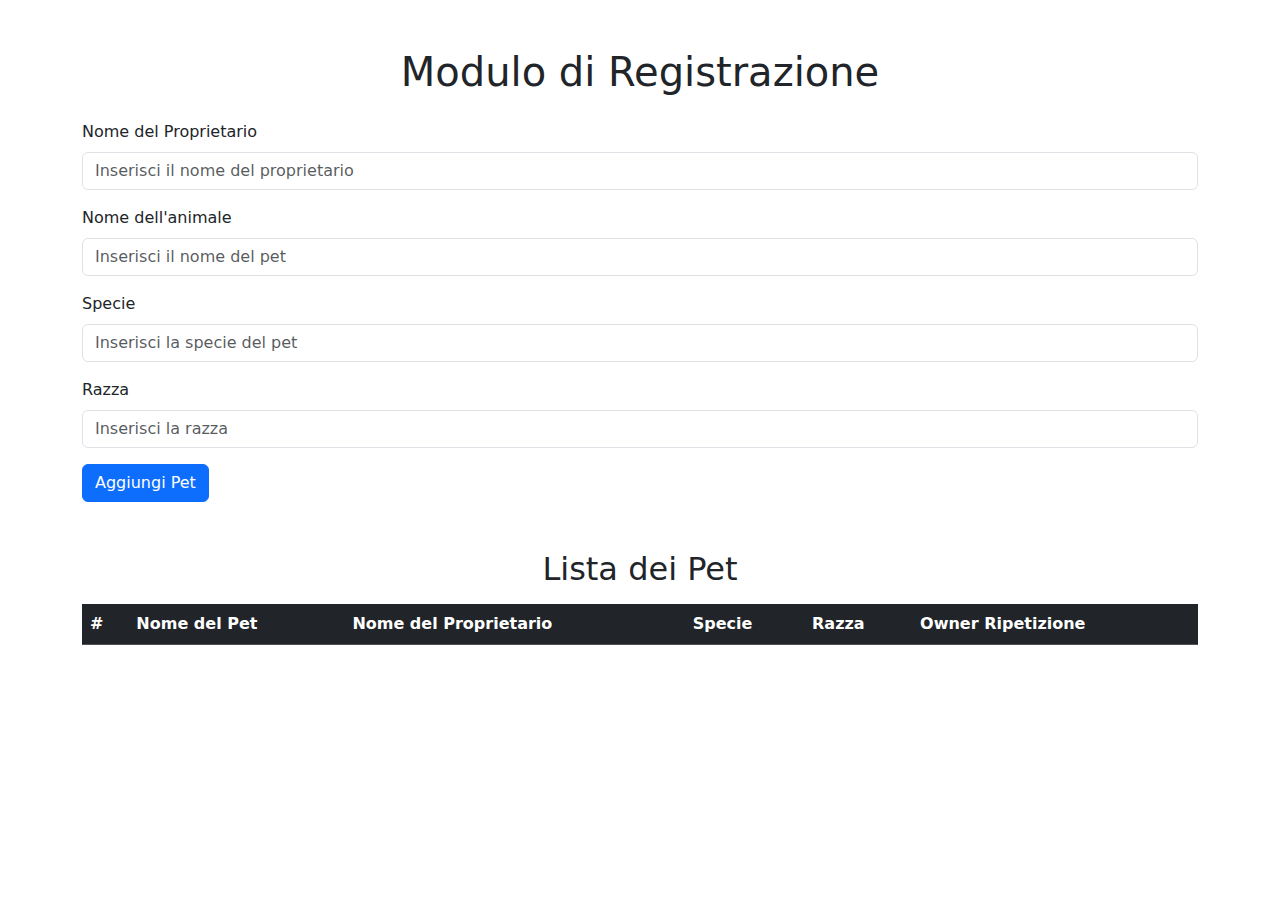
<file: D1/index.html>
<!DOCTYPE html>
<html lang="en">

<head>
    <meta charset="UTF-8">
    <meta name="viewport" content="width=device-width, initial-scale=1.0">
    <title>U2-S3-D1</title>
    <link href="https://cdn.jsdelivr.net/npm/bootstrap@5.3.0/dist/css/bootstrap.min.css" rel="stylesheet">
</head>

<body>
    <div class="container mt-5">
        <h1 class="text-center">Modulo di Registrazione</h1>

        <!-- Form di copilazione per l'utente -->
        <form id="petForm" class="mt-4">

            <div class="mb-3">
                <label for="ownerName" class="form-label">Nome del Proprietario</label>
                <input type="text" class="form-control" id="ownerName" placeholder="Inserisci il nome del proprietario"
                    required>
            </div>

            <div class="mb-3">
                <label for="petName" class="form-label">Nome dell'animale</label>
                <input type="text" class="form-control" id="petName" placeholder="Inserisci il nome del pet" required>
            </div>

            <div class="mb-3">
                <label for="petSpecie" class="form-label">Specie</label>
                <input type="text" class="form-control" id="petSpecie" placeholder="Inserisci la specie del pet" required>
            </div>

            <div class="mb-3">
                <label for="petRace" class="form-label">Razza</label>
                <input type="text" class="form-control" id="petRace" placeholder="Inserisci la razza" required>
            </div>


            <button type="submit" class="btn btn-primary" id="invio">Aggiungi Pet</button>

        </form>

        <!-- Tabella per mostrare i dati -->
        <div class="mt-5">
            <h2 class="text-center">Lista dei Pet</h2>
            <table class="table table-striped mt-3">
                <thead class="table-dark">
                    <tr>
                        <th>#</th>
                        <th>Nome del Pet</th>
                        <th>Nome del Proprietario</th>
                        <th>Specie</th>
                        <th>Razza</th>
                        <th>Owner Ripetizione</th>
                    </tr>
                </thead>
                <tbody id="petTable">
                    <!-- Qui verranno aggiunte le righe dei dati -->
                </tbody>
            </table>
        </div>
    </div>

    <script src="https://cdn.jsdelivr.net/npm/bootstrap@5.3.0/dist/js/bootstrap.bundle.min.js"></script>
    <script src="assets/js/script.js"></script>
</body>

</html>
</file>
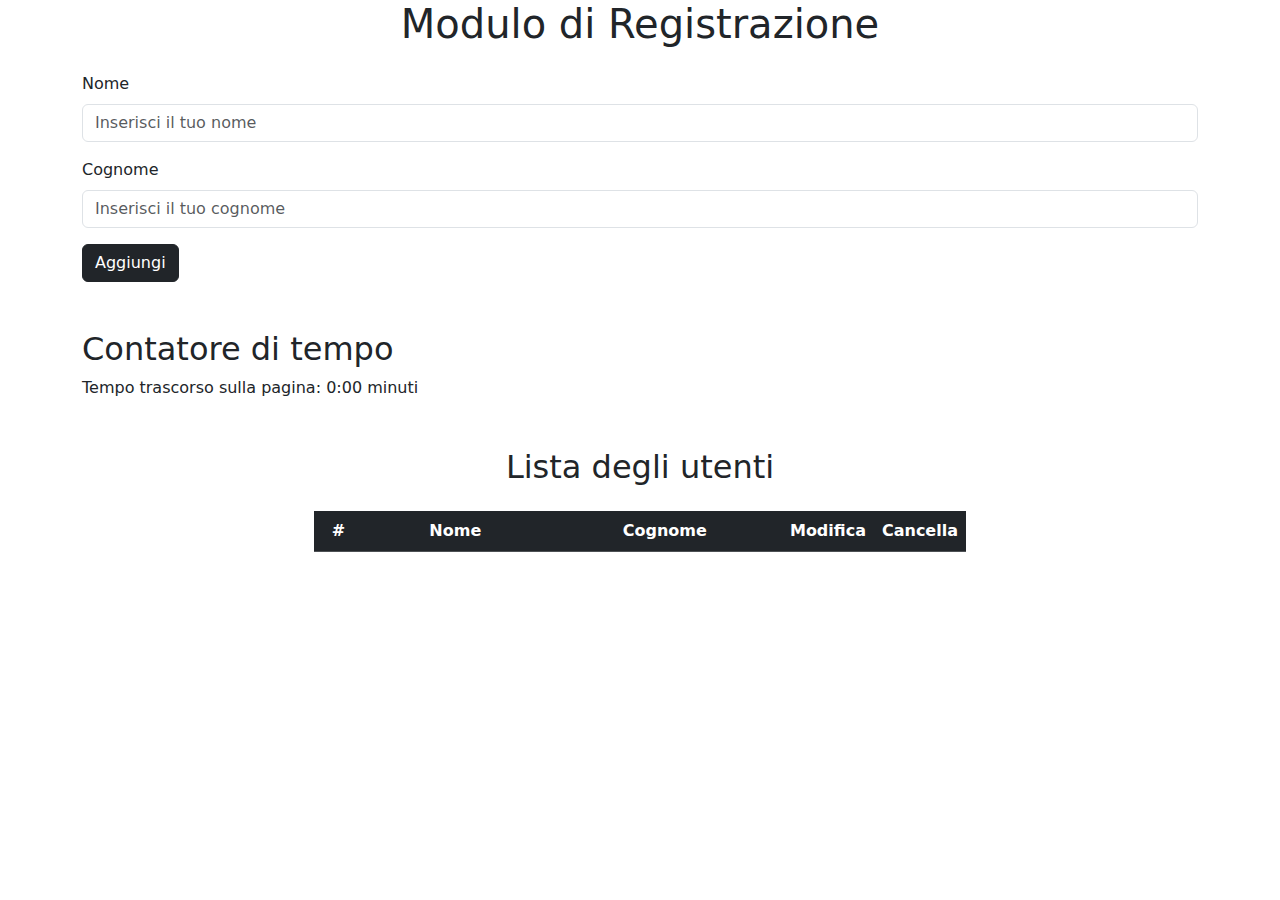
<file: D2/index.html>
<!DOCTYPE html>
<html lang="en">

<head>
    <meta charset="UTF-8">
    <meta name="viewport" content="width=device-width, initial-scale=1.0">
    <title>U2-S3-D2</title>
    <link href="https://cdn.jsdelivr.net/npm/bootstrap@5.3.0/dist/css/bootstrap.min.css" rel="stylesheet">
    <link rel="stylesheet" href="https://cdn.jsdelivr.net/npm/bootstrap-icons@1.11.3/font/bootstrap-icons.min.css">
</head>

<body>
    <div class="container mb-5">
        <h1 class="text-center">Modulo di Registrazione</h1>

        <!-- Form di copilazione per l'utente -->
        <form id="userForm" class="mt-4">

            <div class="mb-3">

                <label for="userName" class="form-label" >Nome</label>
                <input type="text" class="form-control" id="userName" placeholder="Inserisci il tuo nome" required autocomplete="on">
            </div>

            <div class="mb-3">
                <label for="surName" class="form-label">Cognome</label>
                <input type="text" class="form-control" id="surName" placeholder="Inserisci il tuo cognome" required autocomplete="on">
            </div>

            <button type="submit" class="btn btn-dark" id="add">Aggiungi</button>
            <!--<button type="submit" class="btn btn-dark" id="remove">Rimuovi</button>-->

        </form>
    </div>
    <div class="container mb-5">
        <h2>Contatore di tempo</h2>
        <p>Tempo trascorso sulla pagina: <span id="timer">0</span> minuti</p>
    </div>

    <div class="mt-5 row justify-content-center">
        <h2 class="text-center">Lista degli utenti</h2>
        <table class="table table-striped table-hover mt-3 w-50 text-center">

            <thead class="table-dark">
                <tr>
                    <th scope="col" class="col-1">#</th>
                    <th scope="col" class="col-4">Nome</th>
                    <th scope="col" class="col-5">Cognome</th>
                    <th scope="col" class="col-1">Modifica</th>
                    <th scope="col" class="col-1">Cancella</th>
                </tr>
            </thead>
            <tbody id="userTable">
                <!-- Qui verranno aggiunte le righe dei dati -->
            </tbody>
        </table>
    </div>

    <script src="https://cdn.jsdelivr.net/npm/bootstrap@5.3.0/dist/js/bootstrap.bundle.min.js"></script>
    <script src="assets/js/script.js"></script>
</body>

</html>
</file>
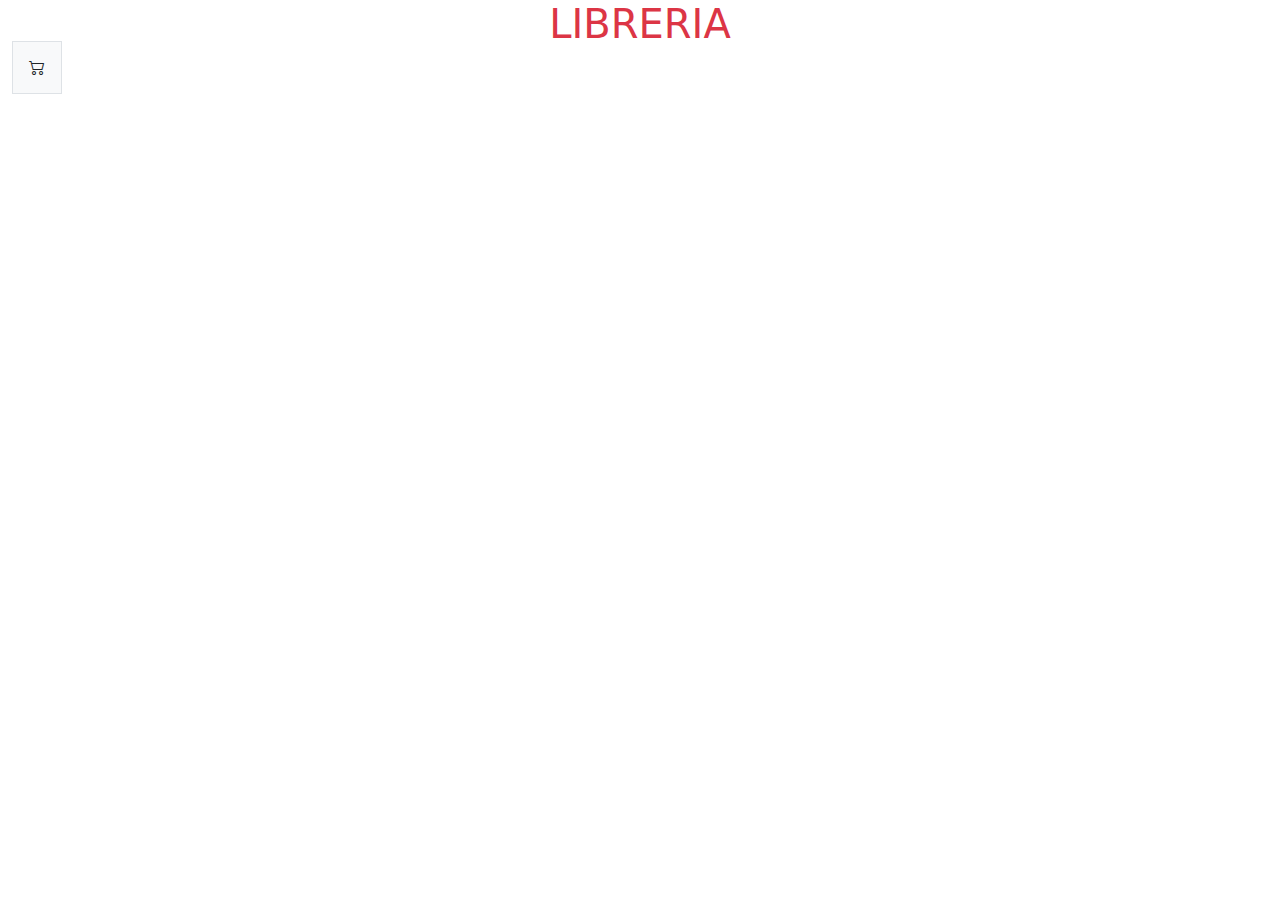
<file: D3/index.html>
<!DOCTYPE html>
<html lang="en">

<head>
    <meta charset="UTF-8">
    <meta name="viewport" content="width=device-width, initial-scale=1.0">
    <title>U2-S3-D3</title>
    <link href="https://cdn.jsdelivr.net/npm/bootstrap@5.3.0/dist/css/bootstrap.min.css" rel="stylesheet">
    <link rel="stylesheet" href="https://cdn.jsdelivr.net/npm/bootstrap-icons@1.11.3/font/bootstrap-icons.min.css">
    <link rel="stylesheet" href="assets/css/style.css">

</head>

<body>
    <div class="container-fluid">
        <h1 class="text-center text-danger">LIBRERIA</h1>

        <i id="cart" class="bi bi-cart2 sticky-left bg-light p-3 border " data-bs-toggle="modal" data-bs-target="#cartModal"></i>

        <div class="modal fade" id="cartModal" tabindex="-1" aria-labelledby="cartModalLabel">
            <div class="modal-dialog">
                <div class="modal-content">
                    <div class="modal-header">
                        <h5 class="modal-title" id="cartModalLabel">Cart Contents</h5>
                        <button type="button" class="btn-close" data-bs-dismiss="modal" aria-label="Close"></button>
                    </div>
                    <div class="modal-body">
                        <ul id="cart-list" class="list-group">
                        </ul>
                    </div>
                    <div class="modal-footer">
                        <button type="button" class="btn btn-secondary" data-bs-dismiss="modal">Close</button>
                    </div>
                </div>
            </div>
        </div>


        <div id="bookContainer" class="row row-cols-md-4 row-cols-lg-5 mx-5">
        </div>
    </div>



    <script src="https://cdn.jsdelivr.net/npm/bootstrap@5.3.0/dist/js/bootstrap.bundle.min.js"></script>
    <script src="assets/js/script.js"></script>
</body>

</html>
</file>
<file: D3/assets/css/style.css>
.sticky-left {
    position: sticky;
    left: 0;
    top: 50%;
    transform: translateY(-50%);
}
</file>
